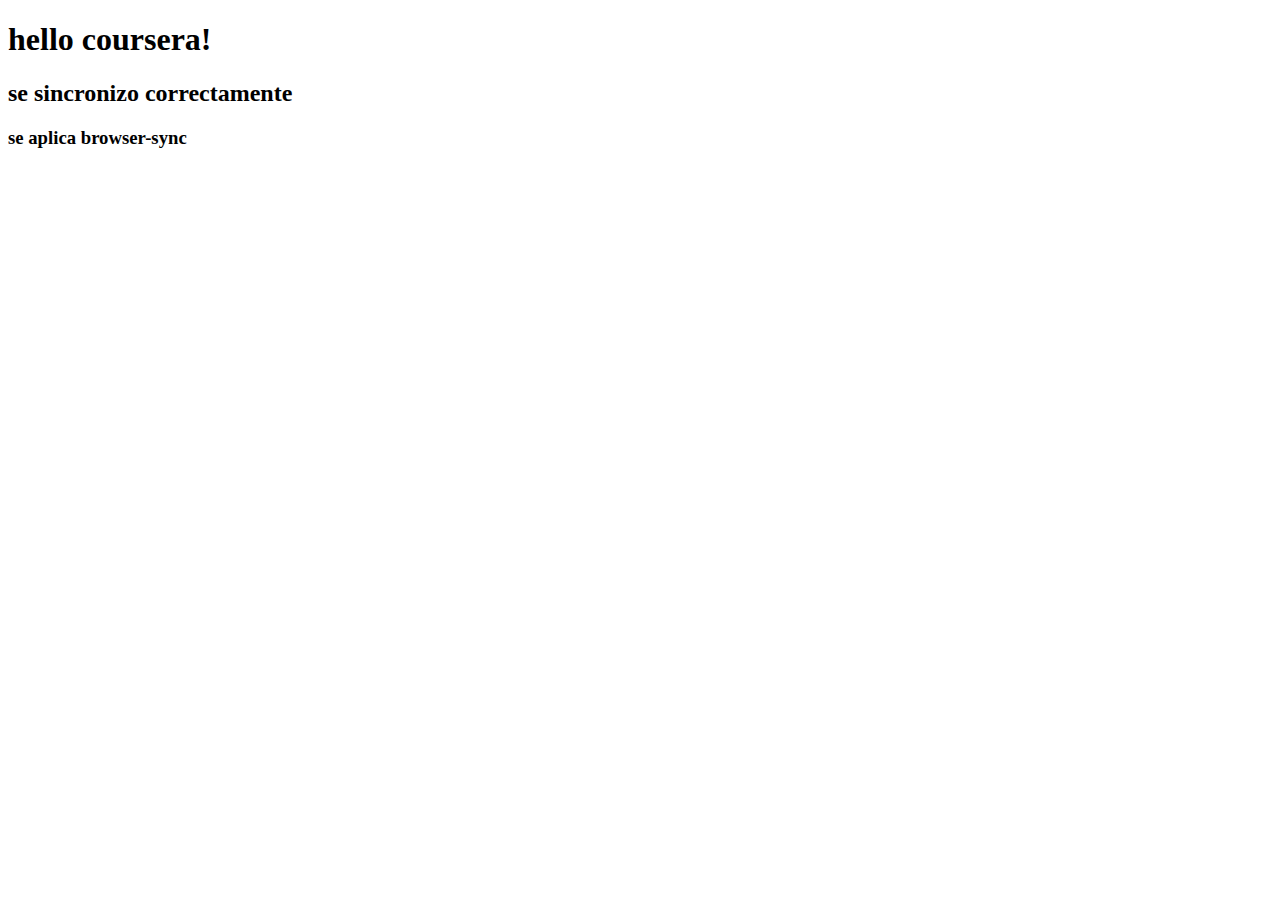
<file: site/index.html>
<!DOCTYPE html>
<html>
<head>
	<meta charset="utf-8">
	<meta name="viewport" content="width=device-width, initial-scale=1">
	<title>Hello coursera</title>
</head>
<body>
	<h1>hello coursera!</h1>
	<h2>se sincronizo correctamente</h2>
	<h3>se aplica browser-sync</h3>
</body>
</html>
</file>
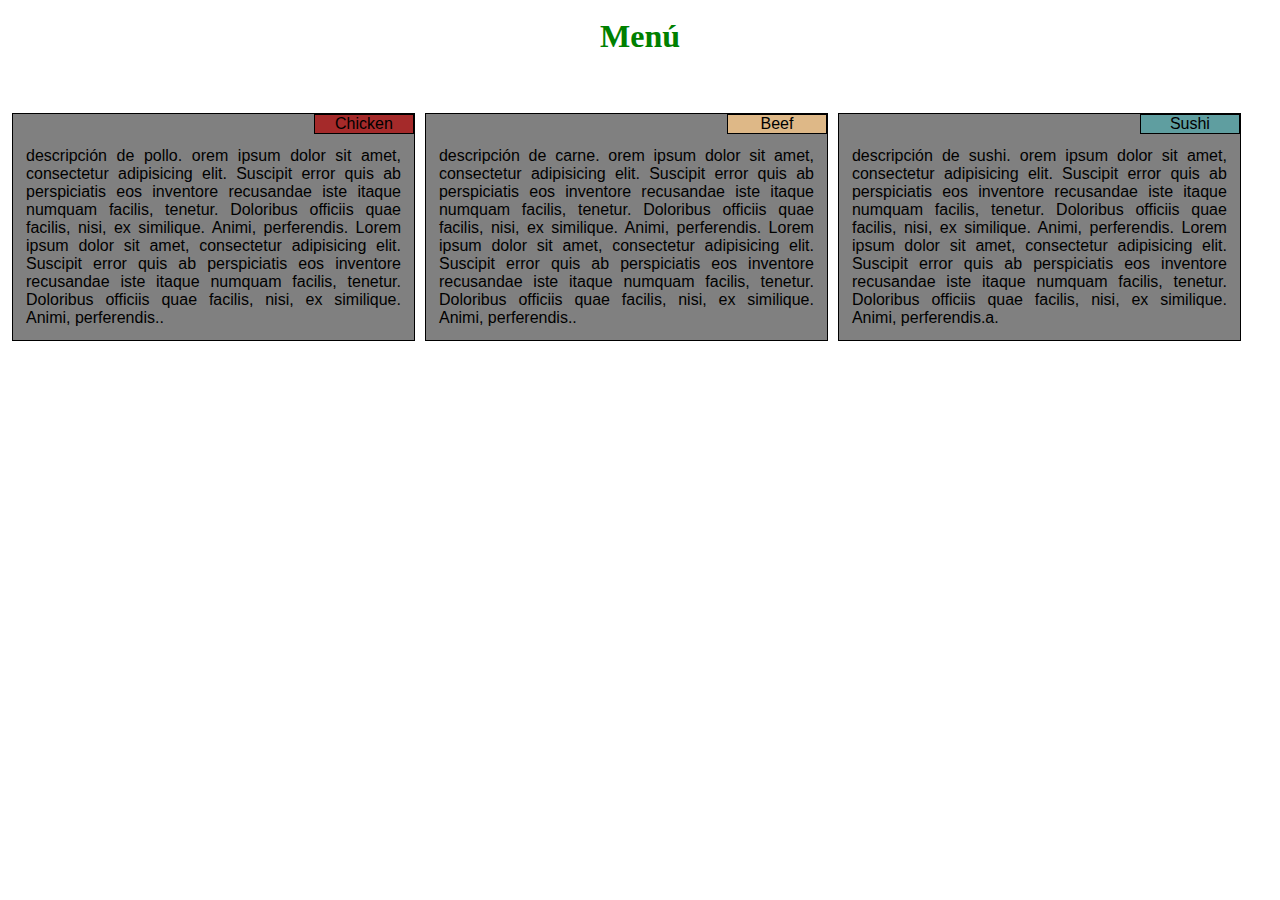
<file: asignaciones/modulo2 solucion/index.html>
<!DOCTYPE html>
<html>
<head>
    <meta charset="utf-8">
    <meta name="viewport" content="width=device-width, initial-scale=1">
    <link rel="stylesheet" href="css/style.css">
    <title>Solucion Asignación Módulo 2</title>
</head>
<body>
    <h1>Menú</h1>
<div class ="row" >
    <div class="col-lg-4 col-md-6 col-xs-12" id="container">
        <p id="p1">Chicken</p>
        <p>descripción de pollo. orem ipsum dolor sit amet, consectetur adipisicing elit. Suscipit error quis ab perspiciatis eos inventore recusandae iste itaque numquam facilis, tenetur. Doloribus officiis quae facilis, nisi, ex similique. Animi, 
    perferendis. Lorem ipsum dolor sit amet, consectetur adipisicing elit. Suscipit error quis ab perspiciatis eos inventore recusandae iste itaque numquam facilis, tenetur. Doloribus officiis quae facilis, nisi, ex similique. Animi, 
    perferendis..</p>
    </div>
    <div class="col-lg-4 col-md-6 col-xs-12" id="container">
        <p id="p2">Beef</p>
        <p>descripción de carne. orem ipsum dolor sit amet, consectetur adipisicing elit. Suscipit error quis ab perspiciatis eos inventore recusandae iste itaque numquam facilis, tenetur. Doloribus officiis quae facilis, nisi, ex similique. Animi, 
    perferendis. Lorem ipsum dolor sit amet, consectetur adipisicing elit. Suscipit error quis ab perspiciatis eos inventore recusandae iste itaque numquam facilis, tenetur. Doloribus officiis quae facilis, nisi, ex similique. Animi, 
    perferendis..</p>
    </div>
    <div class="col-lg-4 col-md-12 col-xs-12" id="container">
        <p id="p3" >Sushi</p>
        <p >descripción de sushi. orem ipsum dolor sit amet, consectetur adipisicing elit. Suscipit error quis ab perspiciatis eos inventore recusandae iste itaque numquam facilis, tenetur. Doloribus officiis quae facilis, nisi, ex similique. Animi, 
    perferendis. Lorem ipsum dolor sit amet, consectetur adipisicing elit. Suscipit error quis ab perspiciatis eos inventore recusandae iste itaque numquam facilis, tenetur. Doloribus officiis quae facilis, nisi, ex similique. Animi, 
    perferendis.a.</p>
    </div>
</div>

</body>
</html>
</file>
<file: asignaciones/modulo2 solucion/css/style.css>
/********** Base styles **********/
* {
  box-sizing: border-box;
  margin: 3px;

}
h1 {
  margin-top: 15px;
  margin-bottom: 15px;
  color: green;
  text-align: center;
}

p {
  float:right;
  text-align: justify;
  font-family: Helvetica;
  color: black;
  padding: 10px;
  background-color: grey;
}



div#container {
  
  background-color: grey;
  position: relative;
  top: 40px;
  padding: 0px;
  display: inline-block;
 
  border: 1px solid black;
}

#p1 {
  padding: 0px;
  border: 1px solid black;
  text-align: center;
  background-color: #A52A2A;
  position: relative;
  height: 20px;
  width: 100px;
  margin: 0;

}
#p2 {
  padding: 0px;
  text-align: center;
  background-color: #DEB887;
  position: relative;
  height: 20px;
  width: 100px;
   border: 1px solid black;
   margin: 0;
}
#p3 {
  padding: 0px;
  text-align: center;
  background-color: #5F9EA0;
  position: relative;
  height: 20px;
  width: 100px;
  border: 1px solid black;
  margin: 0;
}


/* Simple Responsive Framework. */
.row {
  width: 98%;
}

/********** Large devices only **********/
@media (min-width: 992px) {
  .col-lg-1, .col-lg-2, .col-lg-3, .col-lg-4, .col-lg-5, .col-lg-6, .col-lg-7, .col-lg-8, .col-lg-9, .col-lg-10, .col-lg-11, .col-lg-12 {

font-size: 100%;
  }
  .col-lg-1 {
    width: 8.33%;
  }
  .col-lg-2 {
    width: 16.66%;
  }
  .col-lg-3 {
    width: 25%;
  }
  .col-lg-4 {
    width: 32.43%;
  }
  .col-lg-5 {
    width: 41.66%;
  }
  .col-lg-6 {
    width: 50%;
  }
  .col-lg-7 {
    width: 58.33%;
  }
  .col-lg-8 {
    width: 66.66%;
  }
  .col-lg-9 {
    width: 74.99%;
  }
  .col-lg-10 {
    width: 83.33%;
  }
  .col-lg-11 {
    width: 91.66%;
  }
  .col-lg-12 {
    width: 100%;
  }
}

/********** Medium devices only **********/
@media (min-width: 768px) and (max-width: 991px) {
  .col-md-1, .col-md-2, .col-md-3, .col-md-4, .col-md-5, .col-md-6, .col-md-7, .col-md-8, .col-md-9, .col-md-10, .col-md-11, .col-md-12 {

    font-size: 75%;
    
  }
  .col-md-1 {
    width: 8.33%;
  }
  .col-md-2 {
    width: 16.66%;
  }
  .col-md-3 {
    width: 25%;
  }
  .col-md-4 {
    width: 33.33%;
  }
  .col-md-5 {
    width: 41.66%;
  }
  .col-md-6 {
    width: 48.92%;
  }
  .col-md-7 {
    width: 58.33%;
  }
  .col-md-8 {
    width: 66.66%;
  }
  .col-md-9 {
    width: 74.99%;
  }
  .col-md-10 {
    width: 83.33%;
  }
  .col-md-11 {
    width: 91.66%;
  }
  .col-md-12 {
    width: 99.41%;
  }
}



/********** Small devices only **********/
@media (max-width: 767px) {
  .col-xs-1, .col-xs-2, .col-xs-3, .col-xs-4, .col-xs-5, .col-xs-6, .col-xs-7, .col-xs-8, .col-xs-9, .col-xs-10, .col-xs-11, .col-xs-12 {

   font-size: 50%;
  }
  .col-xs-1 {
    width: 8.33%;
  }
  .col-xs-2 {
    width: 16.66%;
  }
  .col-xs-3 {
    width: 25%;
  }
  .col-xs-4 {
    width: 33.33%;
  }
  .col-xs-5 {
    width: 41.66%;
  }
  .col-xs-6 {
    width: 50%;
  }
  .col-xs-7 {
    width: 58.33%;
  }
  .col-xs-8 {
    width: 66.66%;
  }
  .col-xs-9 {
    width: 74.99%;
  }
  .col-xs-10 {
    width: 83.33%;
  }
  .col-xs-11 {
    width: 91.66%;
  }
  .col-xs-12 {
    width: 100%;
  }
}
</file>
